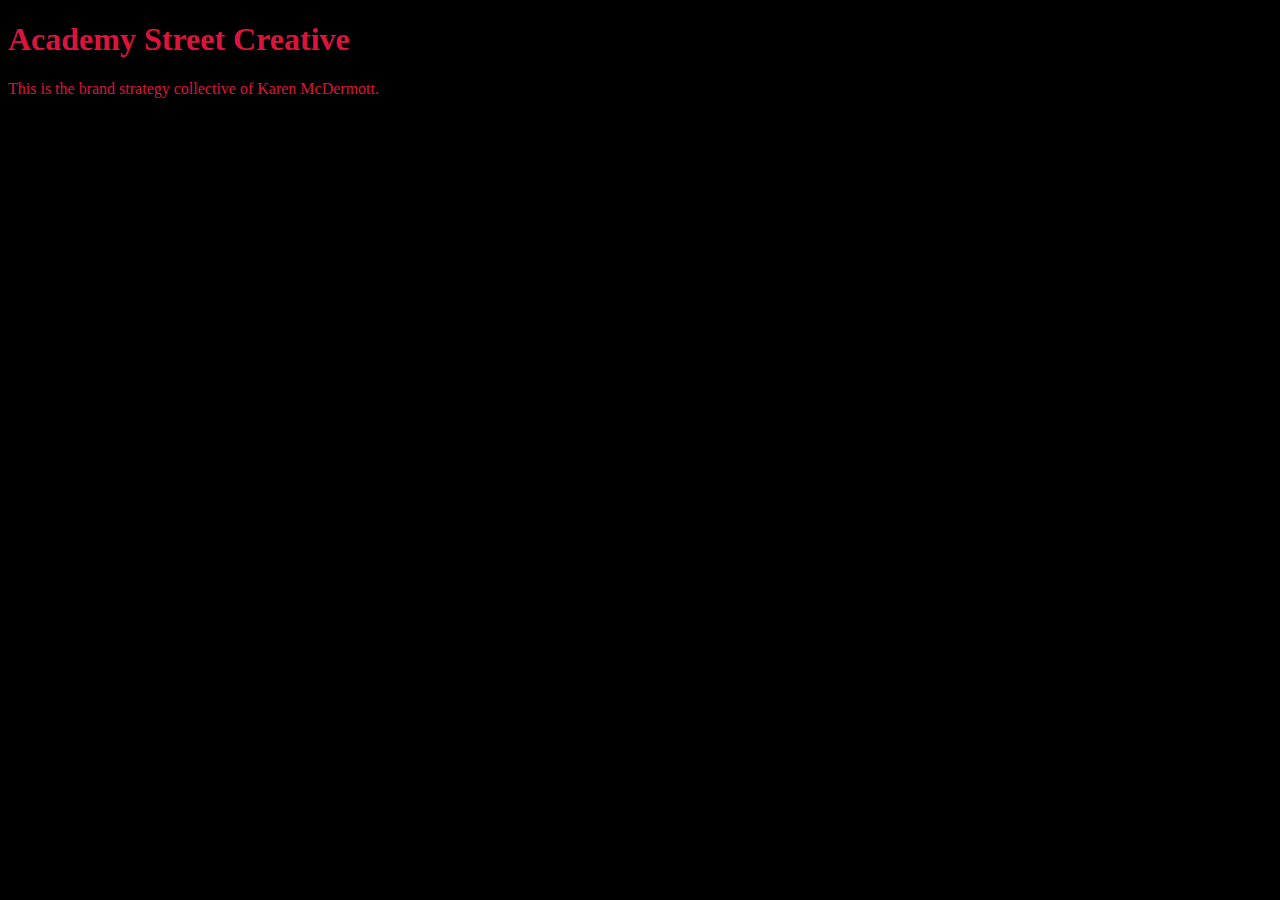
<file: unit_1/index.html>
<!DOCTYPE html>
<html>
   <head><link rel="stylesheet" type="text/css" href="css/style.css"></head>
   <title>Academy Street Creative</title>	
   <body>
   	<h1>Academy Street Creative</h1>
   	<p>This is the brand strategy collective of Karen McDermott.
   </body>
</html>
</file>
<file: unit_1/css/style.css>
body {
	background-color: black;
}
h1, p {
	color: #DC143C;
}
</file>
